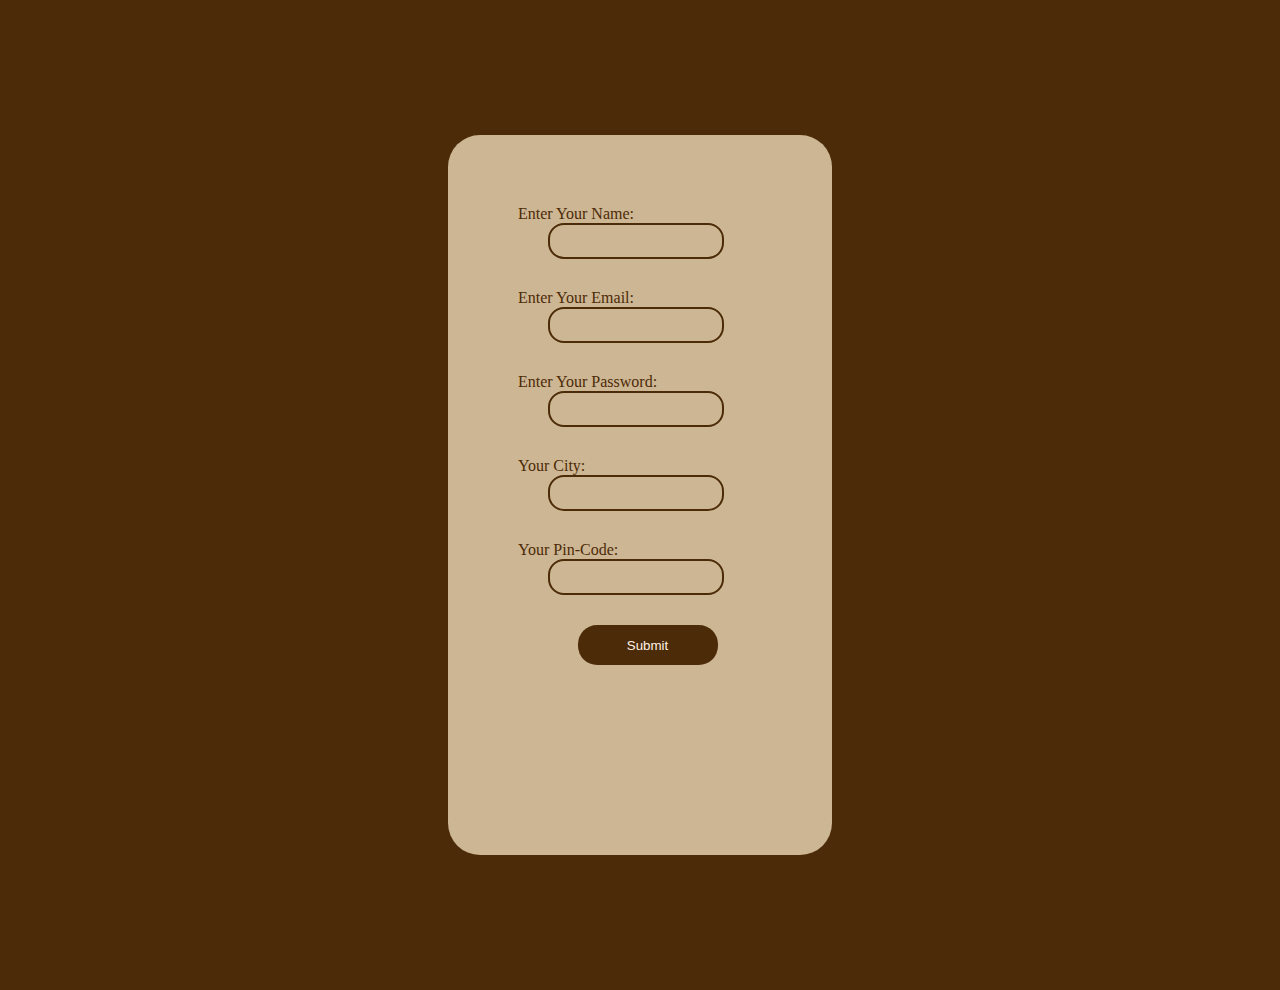
<file: files/form.html>
<!DOCTYPE html>
<html lang="en">
<head>
    <meta charset="UTF-8">
    <meta name="viewport" content="width=device-width, initial-scale=1.0">
    <link rel="stylesheet" href="form.css">
    <link rel="icon" href="C:\Users\Hp\OneDrive\CSE326\Project\Resources\logo.png">
    <title>Brewtopia Coffee Company</title>
</head>
<body>
    <form class="form" action="C:\Users\Hp\OneDrive\CSE326\Project\index.html" >
        <div class="form_div">
            <div>
                <label for="name">Enter Your Name:</label>
                <input type="text" name="name" id="name" >
            </div>
           
            <div>
            <label for="email">Enter Your Email:</label>
            <input type="email" name="email" id="email" >
            </div>

            <div>
                <label for="pass">Enter Your Password:</label>
                <input type="password" name="pass" id="pass" >
            </div>
            
            <div>
            <label for="city">Your City:</label>
            <input name="city" id="city">
            </div>

            <div>
                <label for="pin">Your Pin-Code:</label>
                <input type="number" name="pin" id="pin" >
            </div>
            
            <div>
                <button class="btn">Submit</button>
            </div>
        </div>

    </form>
</body>
</html>
</file>
<file: files/form.css>
body {
    padding: 0;
    margin: 0;
    box-sizing: border-box;
    background-color: #4c2b08;
    color: #4c2b08;
}

form {
    margin: 15vh auto;
    height: 80vh;
    width: 30vw;
    border-radius: 2rem;
    background-color: #CDB693;

}

.form_div {
    padding: 40px 55px 30px 70px;
}

.form_div div {
    display: flex;
    flex-direction: column;
    margin-top: 30px;
}

.form_div input{
    height: 30px; 
    width: 65%;
    border: 2px solid #4c2b08;
    border-radius: 1rem;
    background-color: inherit;
    margin-left: 30px;
    outline: none;
}


.btn {
    background-color:#4c2b08;
    color: #fff1e4;
    height: 40px;
    width: 140px;
    border-radius: 1.2rem;
    border: none;
    margin: 0 auto;
}
</file>
